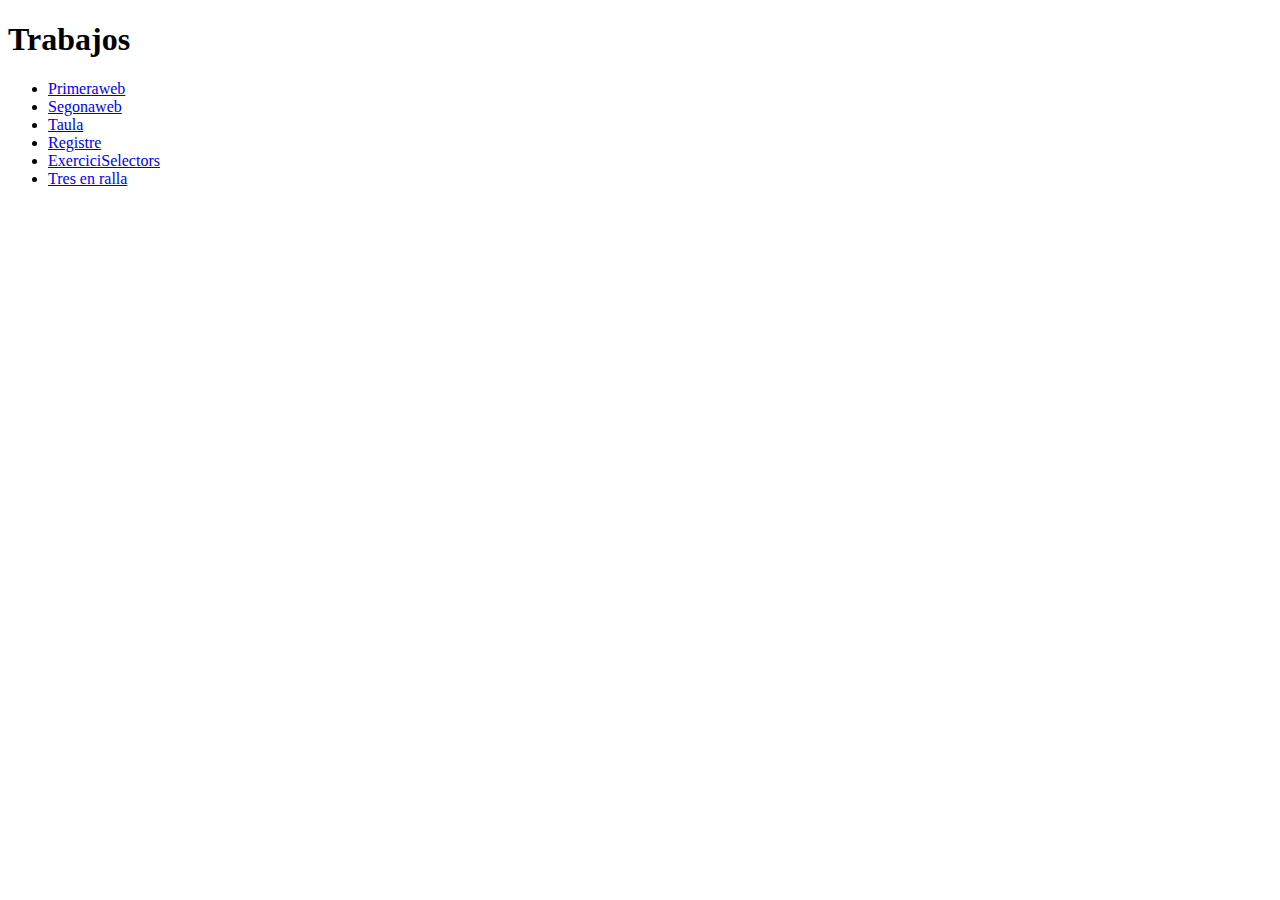
<file: index.html>
<!DOCTYPE html>
<html lang="es">
<head>
    <meta charset="UTF-8">
    <meta name="viewport" content="width=device-width, initial-scale=1.0">
    <title>Trabajos</title>
</head>
<body>
    <h1>Trabajos</h1>
    <ul>
        <li><a href="primeraweb.html">Primeraweb</a></li>
        <li><a href="segonaweb.html">Segonaweb</a></li>
        <li><a href="taula.html">Taula</a></li>
        <li><a href="registre.html">Registre</a></li>
        <li><a href="exerciciSelectors.html">ExerciciSelectors</a></li>
        <li><a href="tres.html">Tres en ralla</a></li>
    </ul>
    
</body>
</html>
</file>
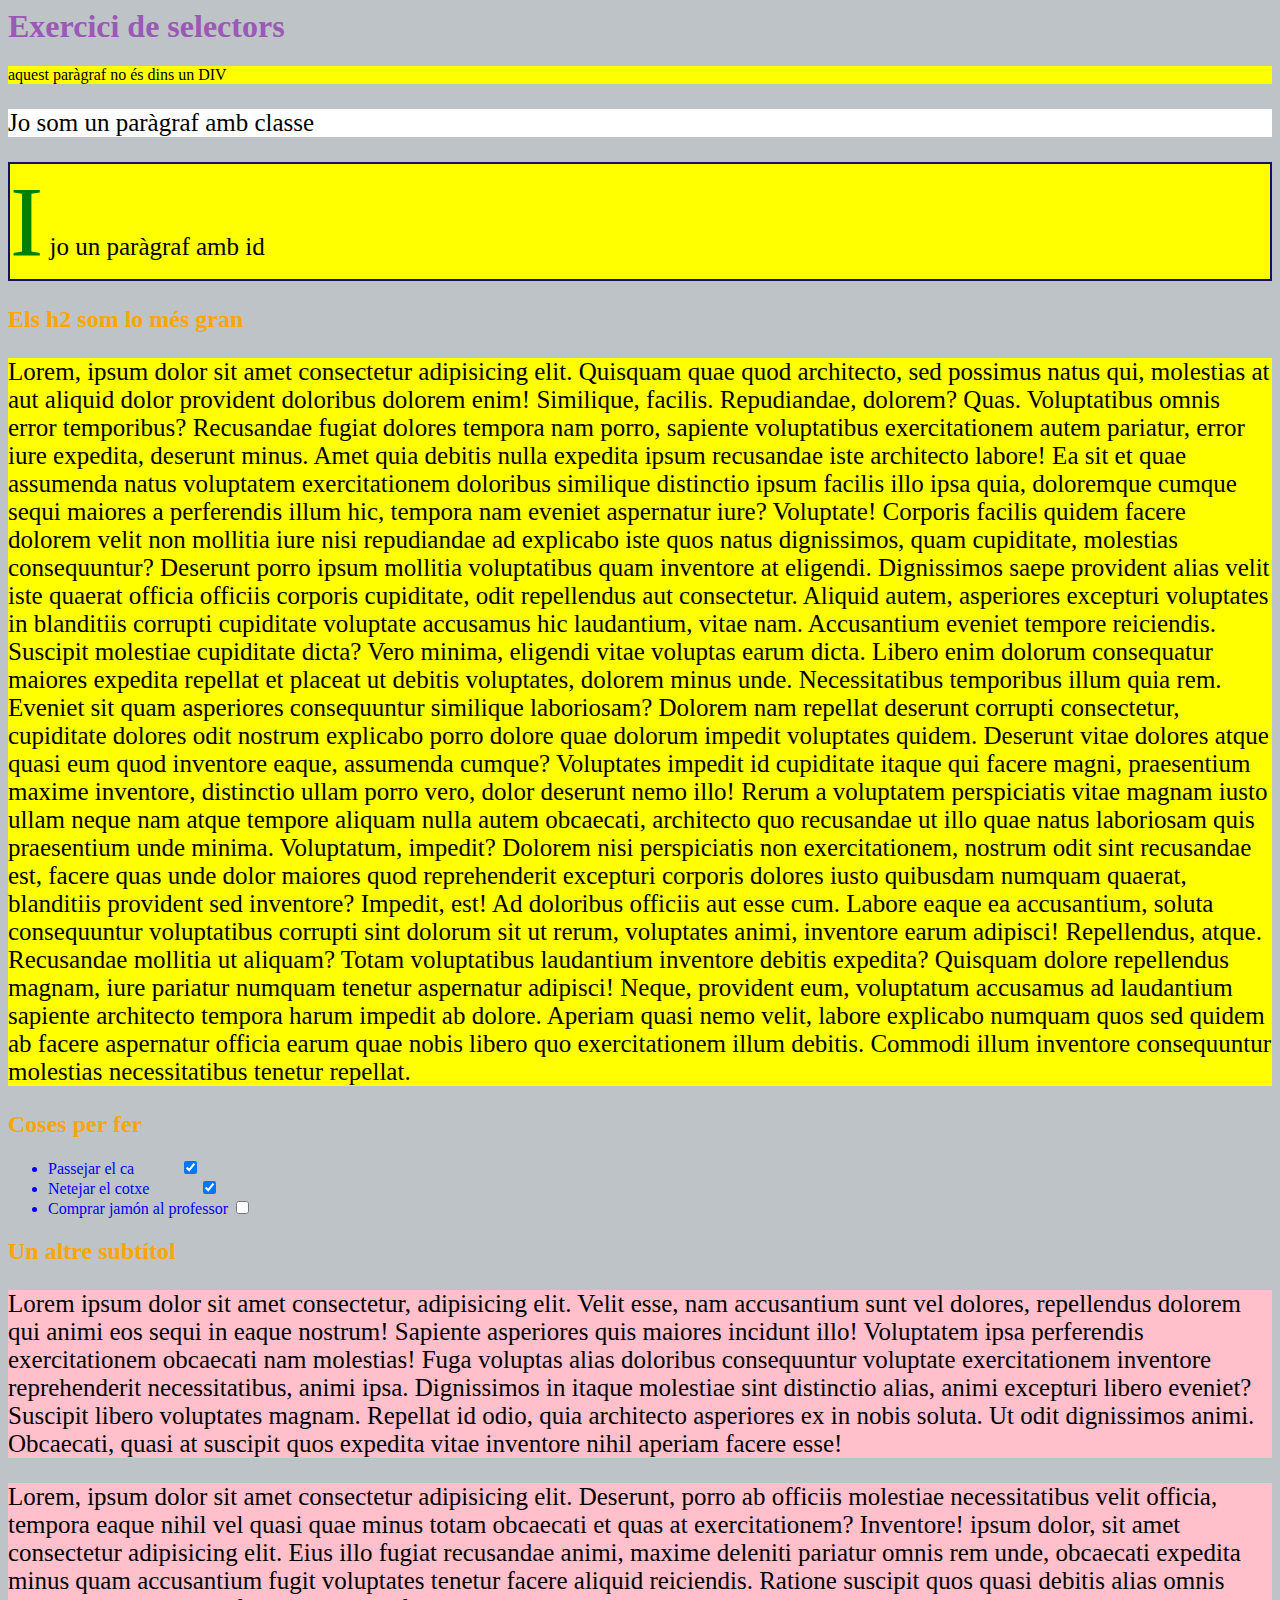
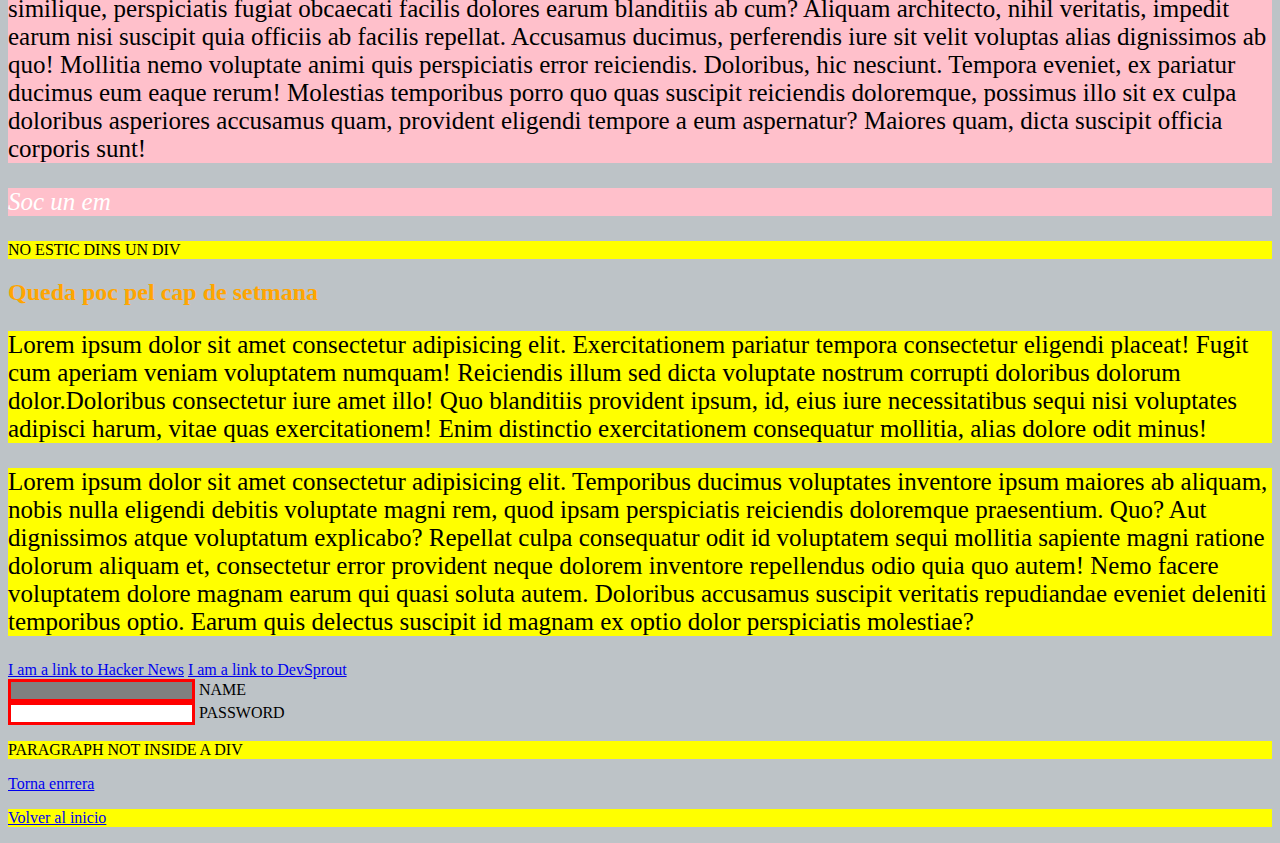
<file: exerciciSelectors.html>
<html>
<head>
  <meta charset="UTF-8">
  <title>Selectors Exercise</title>
  <link rel="stylesheet" type="text/css" href="css/selectors.css">
</head>
<body>
  <h1>Exercici de selectors</h1>

<p>aquest paràgraf no és dins un DIV</p>

<div>
  <p class="hello">Jo som un paràgraf amb classe</p>
  <p id="special">I jo un paràgraf amb id</p>

  <h2>Els h2 som lo més gran</h2>
  
  
  <p>Lorem, ipsum dolor sit amet consectetur adipisicing elit. Quisquam quae quod architecto, sed possimus natus qui, molestias at aut aliquid dolor provident doloribus dolorem enim! Similique, facilis. Repudiandae, dolorem? Quas.
  Voluptatibus omnis error temporibus? Recusandae fugiat dolores tempora nam porro, sapiente voluptatibus exercitationem autem pariatur, error iure expedita, deserunt minus. Amet quia debitis nulla expedita ipsum recusandae iste architecto labore!
  Ea sit et quae assumenda natus voluptatem exercitationem doloribus similique distinctio ipsum facilis illo ipsa quia, doloremque cumque sequi maiores a perferendis illum hic, tempora nam eveniet aspernatur iure? Voluptate!
  Corporis facilis quidem facere dolorem velit non mollitia iure nisi repudiandae ad explicabo iste quos natus dignissimos, quam cupiditate, molestias consequuntur? Deserunt porro ipsum mollitia voluptatibus quam inventore at eligendi.
  Dignissimos saepe provident alias velit iste quaerat officia officiis corporis cupiditate, odit repellendus aut consectetur. Aliquid autem, asperiores excepturi voluptates in blanditiis corrupti cupiditate voluptate accusamus hic laudantium, vitae nam.
  Accusantium eveniet tempore reiciendis. Suscipit molestiae cupiditate dicta? Vero minima, eligendi vitae voluptas earum dicta. Libero enim dolorum consequatur maiores expedita repellat et placeat ut debitis voluptates, dolorem minus unde.
  Necessitatibus temporibus illum quia rem. Eveniet sit quam asperiores consequuntur similique laboriosam? Dolorem nam repellat deserunt corrupti consectetur, cupiditate dolores odit nostrum explicabo porro dolore quae dolorum impedit voluptates quidem.
  Deserunt vitae dolores atque quasi eum quod inventore eaque, assumenda cumque? Voluptates impedit id cupiditate itaque qui facere magni, praesentium maxime inventore, distinctio ullam porro vero, dolor deserunt nemo illo!
  Rerum a voluptatem perspiciatis vitae magnam iusto ullam neque nam atque tempore aliquam nulla autem obcaecati, architecto quo recusandae ut illo quae natus laboriosam quis praesentium unde minima. Voluptatum, impedit?
  Dolorem nisi perspiciatis non exercitationem, nostrum odit sint recusandae est, facere quas unde dolor maiores quod reprehenderit excepturi corporis dolores iusto quibusdam numquam quaerat, blanditiis provident sed inventore? Impedit, est!
  Ad doloribus officiis aut esse cum. Labore eaque ea accusantium, soluta consequuntur voluptatibus corrupti sint dolorum sit ut rerum, voluptates animi, inventore earum adipisci! Repellendus, atque. Recusandae mollitia ut aliquam?
  Totam voluptatibus laudantium inventore debitis expedita? Quisquam dolore repellendus magnam, iure pariatur numquam tenetur aspernatur adipisci! Neque, provident eum, voluptatum accusamus ad laudantium sapiente architecto tempora harum impedit ab dolore.
  Aperiam quasi nemo velit, labore explicabo numquam quos sed quidem ab facere aspernatur officia earum quae nobis libero quo exercitationem illum debitis. Commodi illum inventore consequuntur molestias necessitatibus tenetur repellat.</p>

</div>

<div>
  <h2>Coses per fer</h2>

  <ul>
    <li>Passejar el ca<input type="checkbox" checked> </li>
    <li>Netejar el cotxe <input type="checkbox" checked> </li>
    <li>Comprar jamón al  professor <input type="checkbox"></li>
  </ul>
</div>

<div>
  <h2>Un altre subtítol</h2>

  <p>Lorem ipsum dolor sit amet consectetur, adipisicing elit. Velit esse, nam accusantium sunt vel dolores, repellendus dolorem qui animi eos sequi in eaque nostrum! Sapiente asperiores quis maiores incidunt illo!
  Voluptatem ipsa perferendis exercitationem obcaecati nam molestias! Fuga voluptas alias doloribus consequuntur voluptate exercitationem inventore reprehenderit necessitatibus, animi ipsa. Dignissimos in itaque molestiae sint distinctio alias, animi excepturi libero eveniet?
  Suscipit libero voluptates magnam. Repellat id odio, quia architecto asperiores ex in nobis soluta. Ut odit dignissimos animi. Obcaecati, quasi at suscipit quos expedita vitae inventore nihil aperiam facere esse!</p>

  <p>Lorem, ipsum dolor sit amet consectetur adipisicing elit. Deserunt, porro ab officiis molestiae necessitatibus velit officia, tempora eaque nihil vel quasi quae minus totam obcaecati et quas at exercitationem? Inventore! ipsum dolor, sit amet consectetur adipisicing elit. Eius illo fugiat recusandae animi, maxime deleniti pariatur omnis rem unde, obcaecati expedita minus quam accusantium fugit voluptates tenetur facere aliquid reiciendis.
  Ratione suscipit quos quasi debitis alias omnis similique, perspiciatis fugiat obcaecati facilis dolores earum blanditiis ab cum? Aliquam architecto, nihil veritatis, impedit earum nisi suscipit quia officiis ab facilis repellat.
  Accusamus ducimus, perferendis iure sit velit voluptas alias dignissimos ab quo! Mollitia nemo voluptate animi quis perspiciatis error reiciendis. Doloribus, hic nesciunt. Tempora eveniet, ex pariatur ducimus eum eaque rerum!
  Molestias temporibus porro quo quas suscipit reiciendis doloremque, possimus illo sit ex culpa doloribus asperiores accusamus quam, provident eligendi tempore a eum aspernatur? Maiores quam, dicta suscipit officia corporis sunt!</p>

  <p><em>Soc un em</em></p>
</div>

<p>NO ESTIC DINS UN DIV</p>


<div>
  <h2>Queda poc pel cap de setmana</h2>

  <p>Lorem ipsum dolor sit amet consectetur adipisicing elit. Exercitationem pariatur tempora consectetur eligendi placeat! Fugit cum aperiam veniam voluptatem numquam! Reiciendis illum sed dicta voluptate nostrum corrupti doloribus dolorum dolor.Doloribus consectetur iure amet illo! Quo blanditiis provident ipsum, id, eius iure necessitatibus sequi nisi voluptates adipisci harum, vitae quas exercitationem! Enim distinctio exercitationem consequatur mollitia, alias dolore odit minus!</p>

  <p>Lorem ipsum dolor sit amet consectetur adipisicing elit. Temporibus ducimus voluptates inventore ipsum maiores ab aliquam, nobis nulla eligendi debitis voluptate magni rem, quod ipsam perspiciatis reiciendis doloremque praesentium. Quo?
  Aut dignissimos atque voluptatum explicabo? Repellat culpa consequatur odit id voluptatem sequi mollitia sapiente magni ratione dolorum aliquam et, consectetur error provident neque dolorem inventore repellendus odio quia quo autem!
  Nemo facere voluptatem dolore magnam earum qui quasi soluta autem. Doloribus accusamus suscipit veritatis repudiandae eveniet deleniti temporibus optio. Earum quis delectus suscipit id magnam ex optio dolor perspiciatis molestiae?</p>

  <a href="https://news.ycombinator.com/">I am a link to Hacker News</a>
  <a href="https://www.devsprout.io">I am a link to DevSprout</a>
  <br>

  <input type="text" name="name" /><label> Name</label><br/>
  <input type="password" name="password" /><label> Password</label><br/>

</div>

<p>PARAGRAPH NOT INSIDE A DIV</p>

<a href="index.html">Torna enrrera</a>
</body>
<p>
    <a href="index.html">Volver al inicio</a>
</p>
</html>
</file>
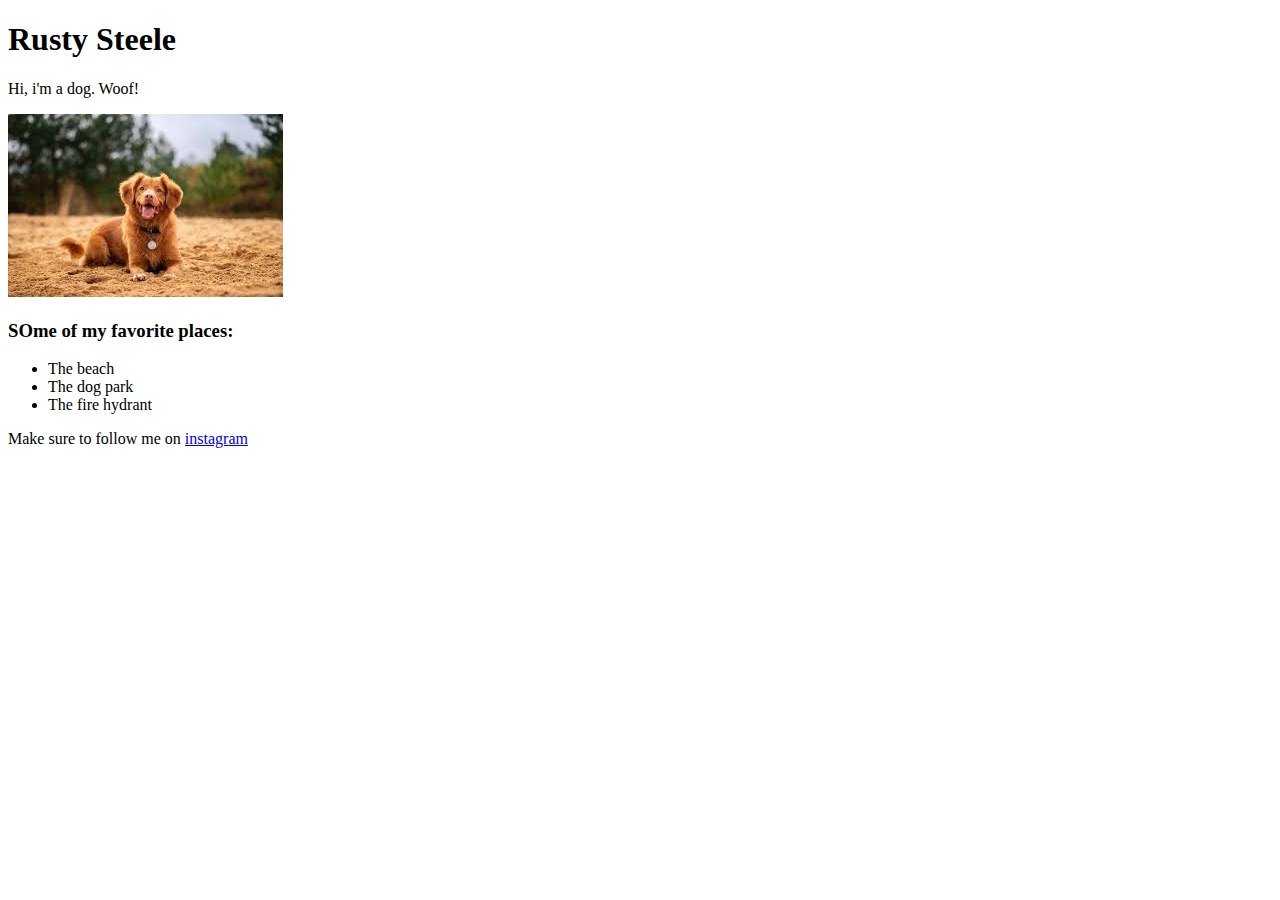
<file: index2.html>
<!DOCTYPE html>
<html lang="en">
<head>
    <meta charset="UTF-8">
    <meta name="viewport" content="width=device-width, initial-scale=1.0">
    <title>Web senzilla 2</title>
</head>
<body>
    <h1>Rusty Steele</h1>
    <p>Hi, i'm a dog. Woof!</p>
    <img src="/images/dog.jpeg">
    <h3>SOme of my favorite places:</h3>
    <ul>
        <li>The beach</li>
        <li>The dog park</li>
        <li>The fire hydrant</li>
    </ul>
    <p>Make sure to follow me on <a href="/">instagram</a></p>
</body>
</html>
</file>
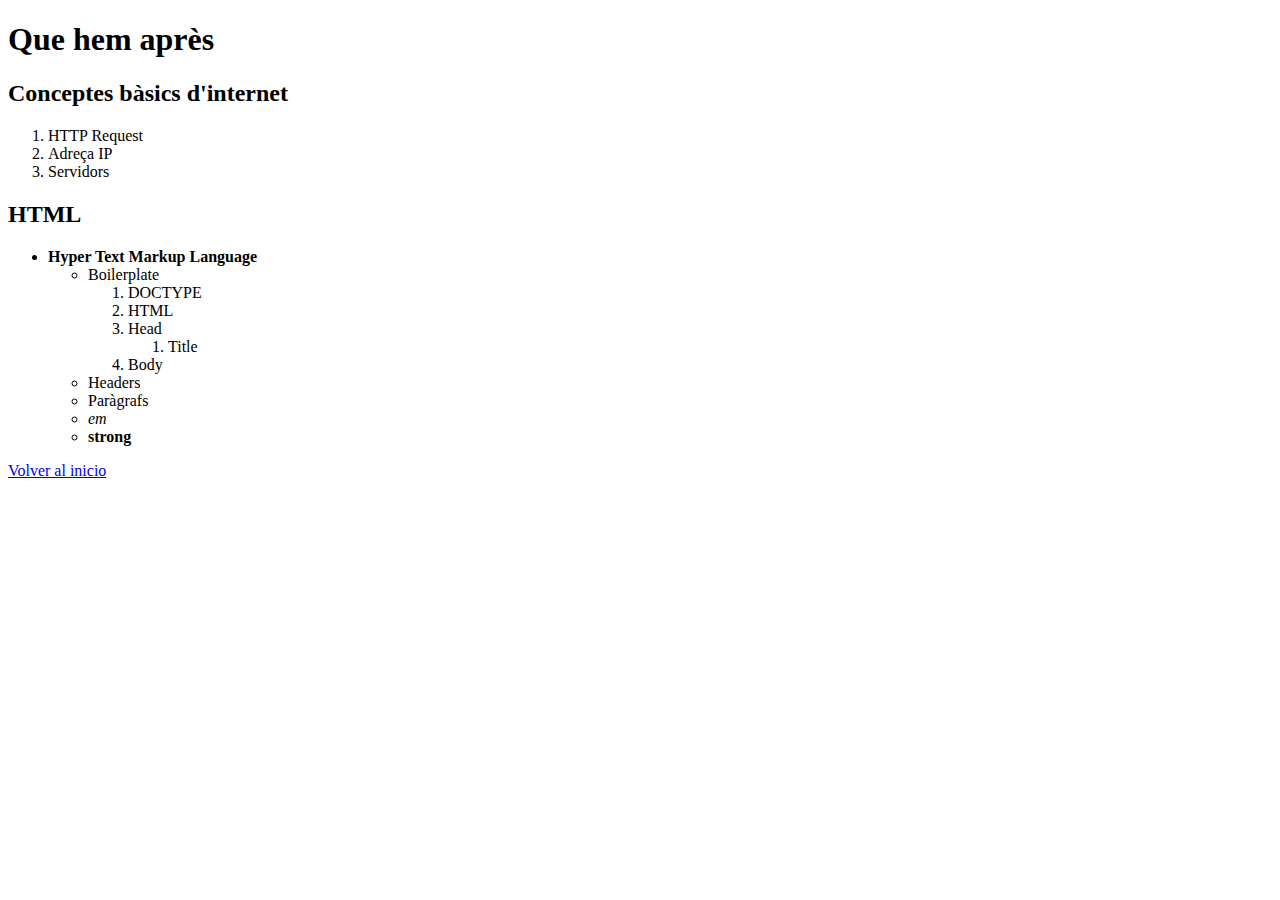
<file: primeraweb.html>
<!DOCTYPE html>
<html lang="ca">
<head>
    <meta charset="UTF-8">
    <meta name="viewport" content="width=device-width, initial-scale=1.0">
    <title>Web senzilla</title>
</head>
<body>
    
    <h1>Que hem après</h1>

    <h2>Conceptes bàsics d'internet</h2>

    <ol>
        <li>HTTP Request</li>
        <li>Adreça IP</li>
        <li>Servidors</li>
    </ol>

    <h2>HTML</h2>
    <ul>
        <li><b>Hyper Text Markup Language</b></li>
        <ul>
            <li>Boilerplate<ol>
                <li>DOCTYPE</li>
                <li>HTML</li>
                <li>Head 
                    <ol>
                        <li>Title</li>
                    </ol>
                </li>
                <li>Body</li>
            </ol></li>
            <li>Headers</li>
            <li>Paràgrafs</li>
            <li><i>em</i></li>
            <li><b>strong</b></li>
        </ul>
    </ul>
    <p>
        <a href="index.html">Volver al inicio</a>
    </p>
</body>
</html>
</file>
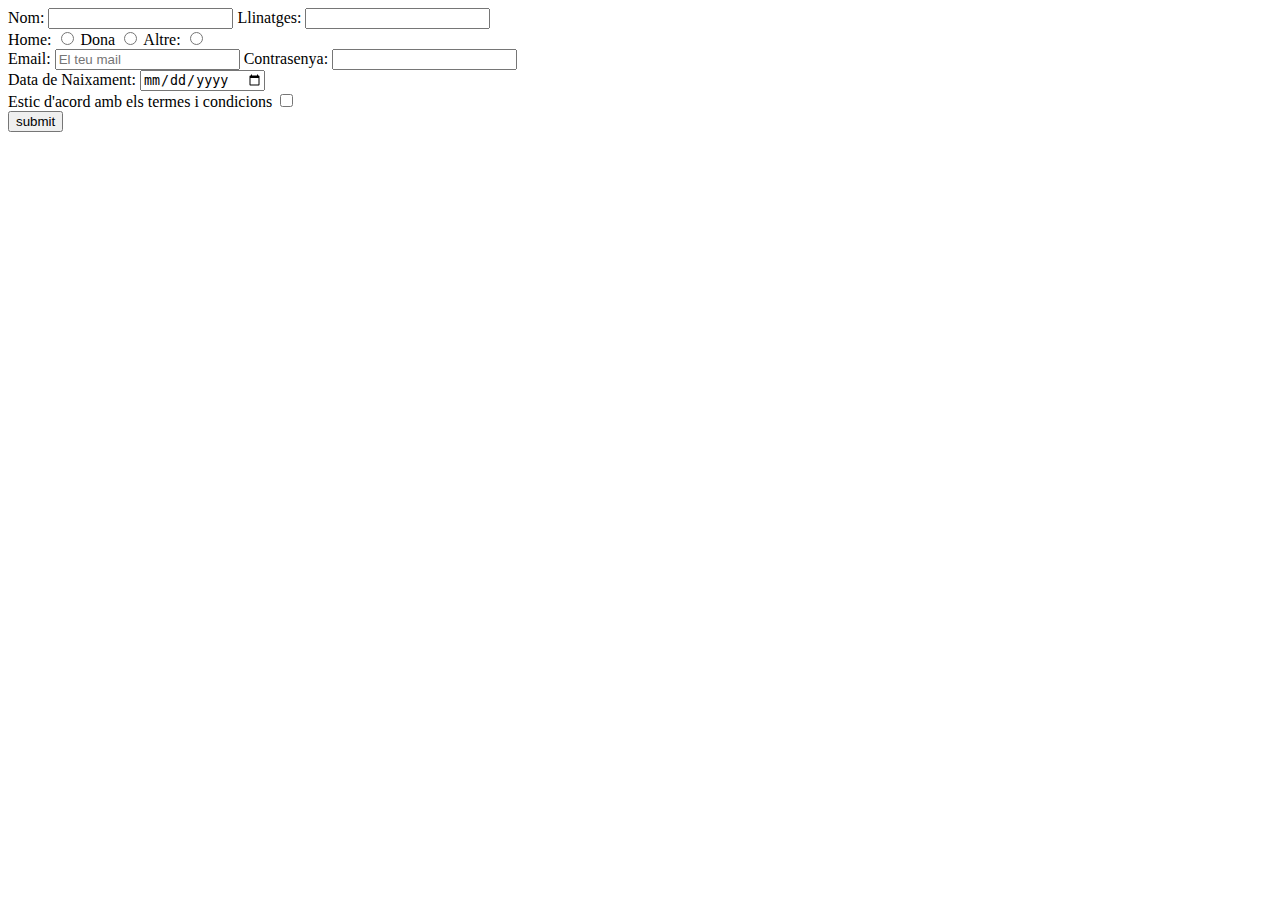
<file: registre.html>
<!DOCTYPE html>
<html lang="en">
<head>
    <meta charset="UTF-8">
    <meta name="viewport" content="width=device-width, initial-scale=1.0">
    <title>Formulari Registre</title>
</head>
<body>

    <!-- Creación del formulario -->
    <form action="registre.html" method="post">

        <!-- Caja en la cual insertamos el Nom/Llinatge utilizando el type "text", marcamos required
            para forzar al usuario a rellenar estos campos. -->
        <div>
            <label for="nom">Nom:</label>
            <input type="text" id="nom" name="nombre" required>
            <label for="llinatges">Llinatges:</label>
            <input type="text" id="llinatges" name="apellido" required>
        </div>

        <!-- Caja de selección de generos la cual usamos el type "radio" para seleccionar solo 1 de los sugeridos,
        tambien es un campo requerido por lo que usamos required -->
        <div>
            <label for="home">Home:</label>
            <input type="radio" id="home" name="genero" value="male" required>
            <label for="dona">Dona</label>
            <input type="radio" id="dona" name="genero" value="female" required>
            <label for="altre">Altre:</label>
            <input type="radio" id="altre" name="genero" value="other" required>
        </div>

        <!-- Campo de Mail y Contraseña, utilizamos el type mail para el mail asi nos aseguramos de que lo
        que introduce es un formato de mail, y usamos el type "password" para esconder lo que introduce. -->
        <div>
            <label for="email">Email:</label>
            <input type="email" id="email" name="email" placeholder="El teu mail" required>
            <label for="password">Contrasenya:</label>
            <input type="password" id="password" name="password" maxlength="10" minlength="5" required>
        </div>

        <!-- Campo de fecha de nacimiento y checkbox para los "Terms of Service", tambien utilizamos required -->
        <div>
            <label for="date">Data de Naixament:</label>
            <input type="date" id="date" name="fecha" required>
        </div>
            <label for="ToS">Estic d'acord amb els termes i condicions</label>
            <input type="checkbox" id="ToS" name="ToS" value="ToS" required>
        <div>
            <!-- Submit para mandar el formulario a la pagina deseada. -->
            <input type="submit" value="submit">
        </div>
      </form>
</body>
</html>
</file>
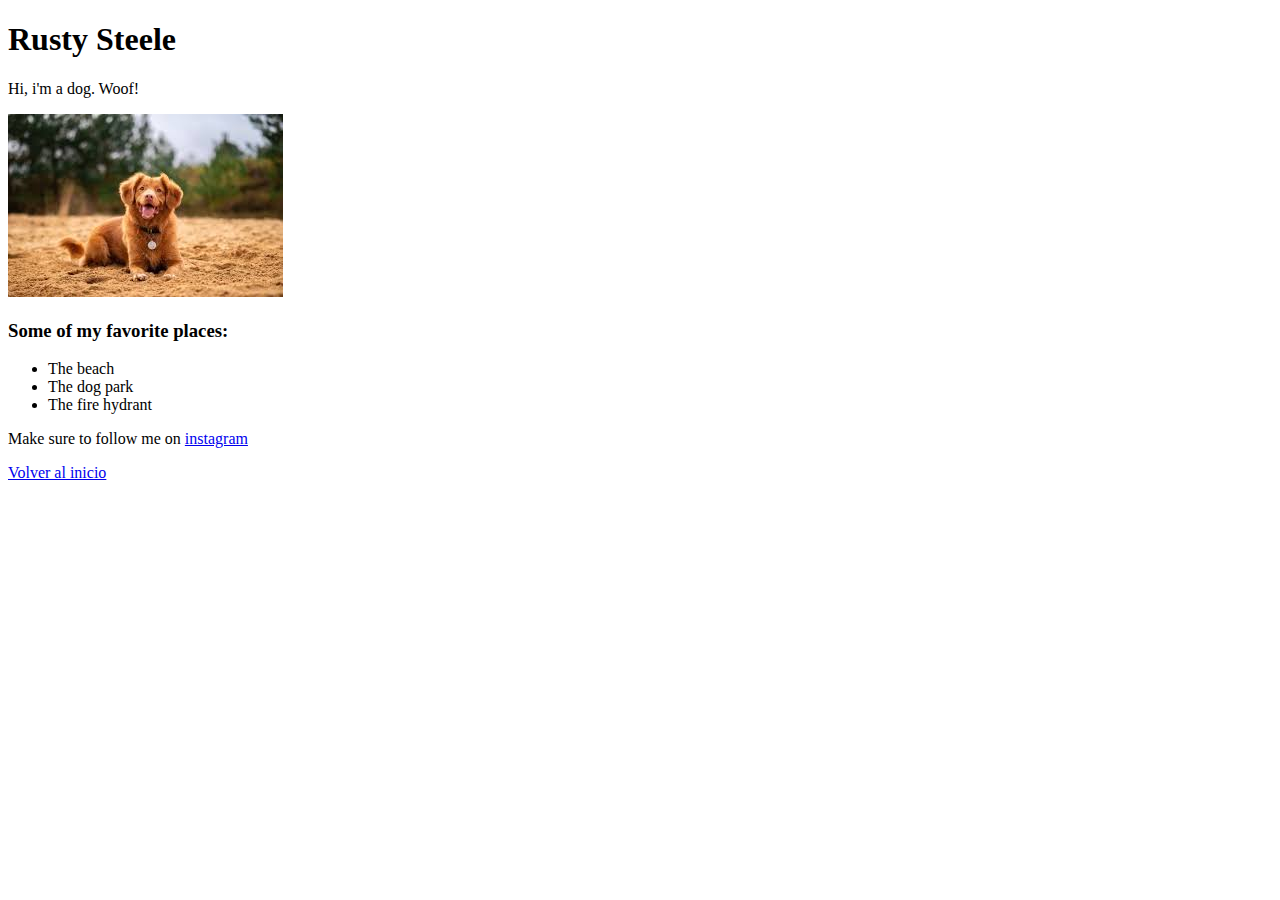
<file: segonaweb.html>
<!DOCTYPE html>
<html lang="ca">
<head>
    <meta charset="UTF-8">
    <meta name="viewport" content="width=device-width, initial-scale=1.0">
    <title>Web senzilla 2</title>
</head>
<body>
    <h1>Rusty Steele</h1>
    <p>Hi, i'm a dog. Woof!</p>
    <img src="images/dog.jpeg">
    <h3>Some of my favorite places:</h3>
    <ul>
        <li>The beach</li>
        <li>The dog park</li>
        <li>The fire hydrant</li>
    </ul>
    <p>Make sure to follow me on <a href="https://instagram.com/">instagram</a></p>
    <p>
        <a href="index.html">Volver al inicio</a>
    </p>
</body>
</html>
</file>
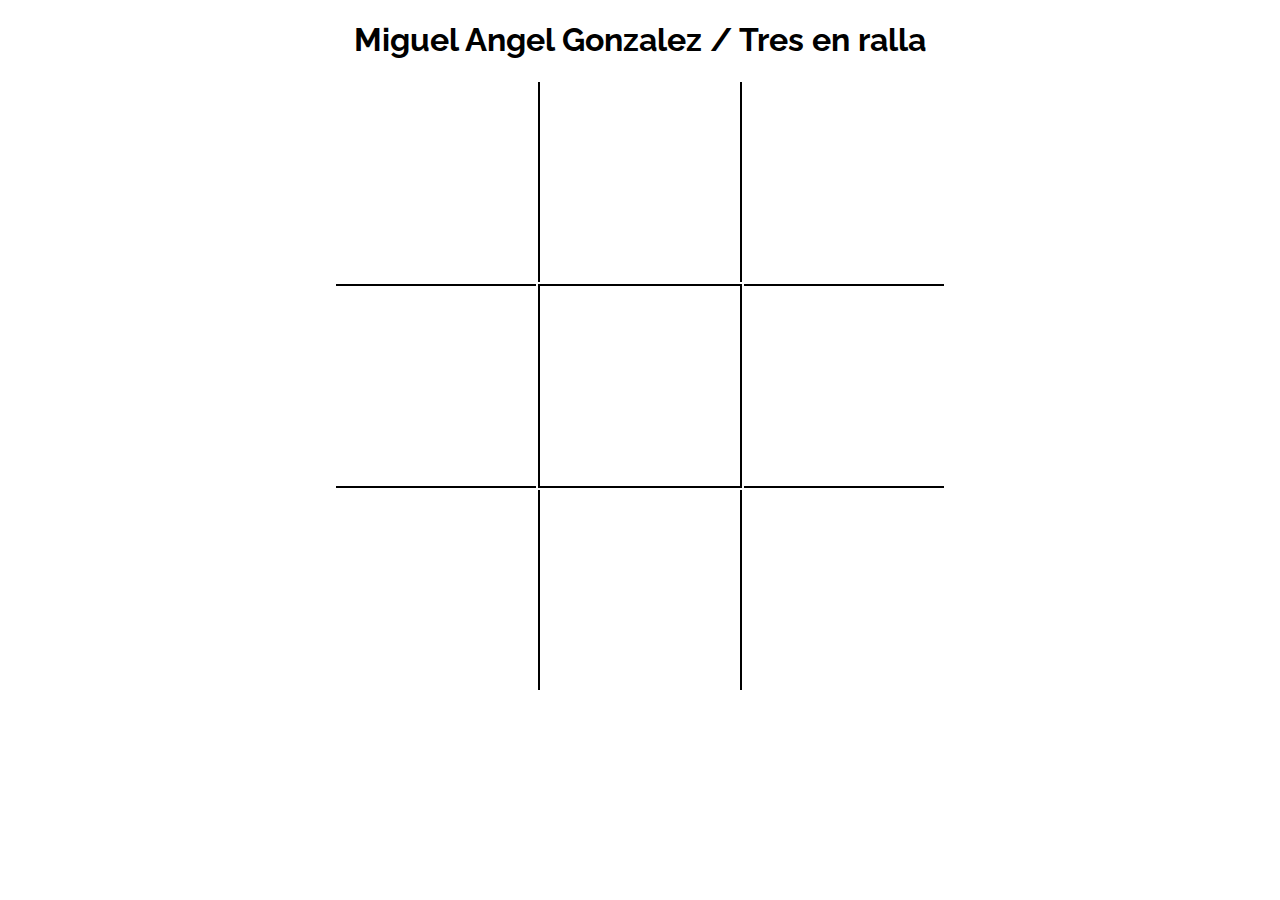
<file: tres.html>
<!DOCTYPE html>
<html lang="en">
<head>
    <link rel="stylesheet" href="css/tres.css">
    <meta charset="UTF-8">
    <meta name="viewport" content="width=device-width, initial-scale=1.0">
    <title>Tres en ralla</title>
</head>
<body>

    <h1>Miguel Angel Gonzalez / Tres en ralla</h1>

    <tbody class="table-body">
    <table class="table">
  <tbody class="table-body">
    <tr class="row">
      <td></td>
      <td class="cell-sides"></td>
      <td></td>
    </tr>
    <tr class="row">
      <td class="cell-top-bottom"></td>
      <td class="cell-middle"></td>
      <td class="cell-top-bottom"></td>
    </tr>
    <tr class="row">
      <td class="empty-cell"></td>
      <td class="cell-sides"></td>
      <td class="empty-cell"></td>
    </tr>
  </tbody>
</table>
</body>
</html>
</file>
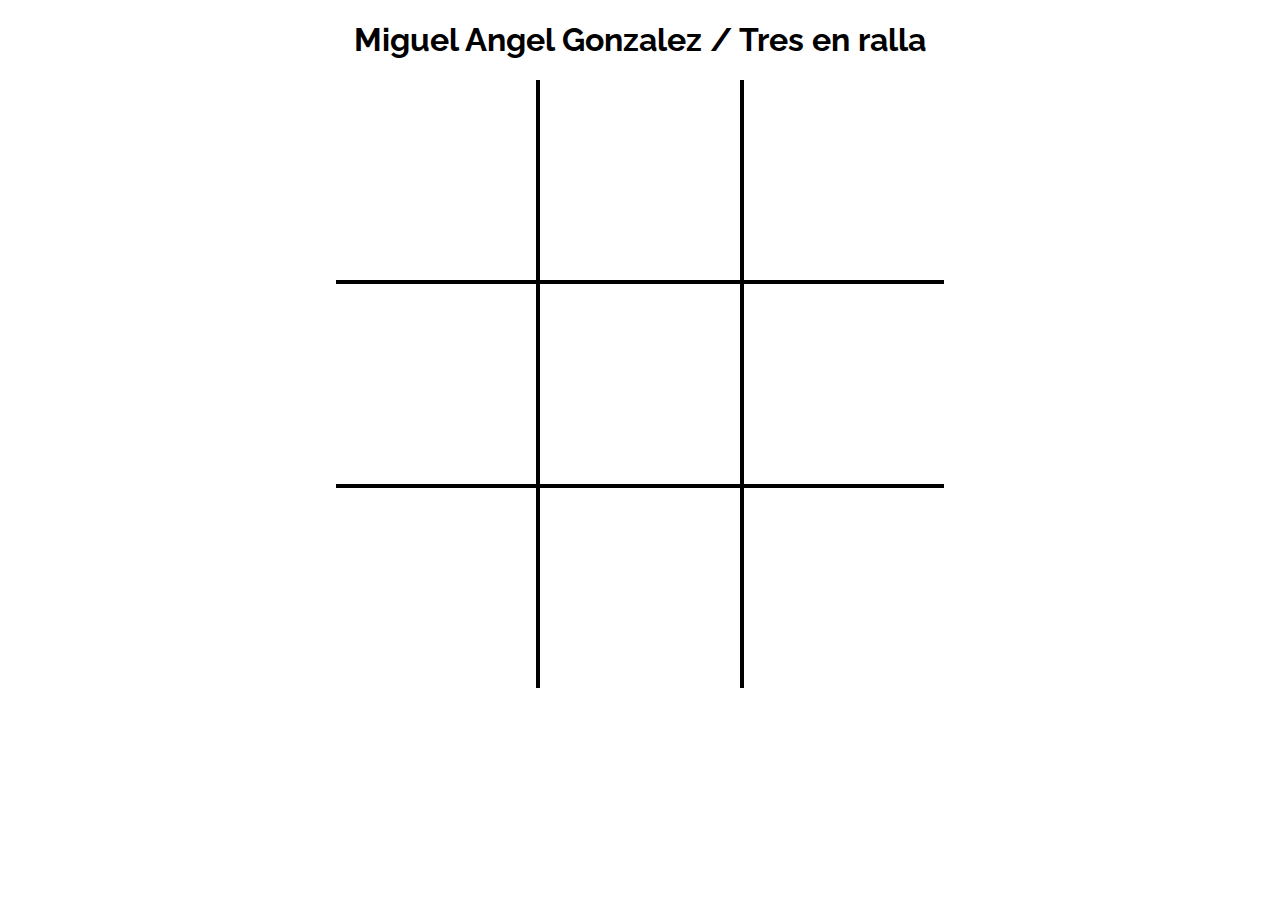
<file: tresenratlla.html>
<!DOCTYPE html>
<html lang="en">
<head>
    <link rel="stylesheet" href="css/tresenratlla.css">
    <meta charset="UTF-8">
    <meta name="viewport" content="width=device-width, initial-scale=1.0">
    <title>Tres en ralla</title>
</head>
<body>

    <h1>Miguel Angel Gonzalez / Tres en ralla</h1>

    <tbody class="table-body">
    <table class="table">
  <tbody class="table-body">
    <tr class="row">
      <td class="cell"></td>
      <td class="cell"></td>
      <td class="cell"></td>
    </tr>
    <tr class="row">
      <td class="cell"></td>
      <td class="cell"></td>
      <td class="cell"></td>
    </tr>
    <tr class="row">
      <td class="cell"></td>
      <td class="cell"></td>
      <td class="cell"></td>
    </tr>
  </tbody>
</table>
</body>
</html>
</file>
<file: css/selectors.css>
/* dona al <body> element un color de fons de #bdc3c7*/
body{
    background-color: #bdc3c7;
}

/* fes que els <h1> siguin de color #9b59b6*/
h1{
    color: #9b59b6;
}


/* fes que els <h2> siguin de color orange */
h2{
    color: orange;
}

/* fes que els <li> siguin d'un blau hexadecimal*/

li{
    color: #0000ff;
}

/*canvia el color de fons de cada paràgraf a groc*/

p{
    background-color: yellow;
}

/*fes que tots els inputs tinguin un border de 3px vermell*/

input{
    border: 3px solid red;
}

/* fes que tot el que té class 'hello' sigui de fons blanc*/

.hello{
    background-color: white;
}

/* fes que l'elemnt amb id  'special' tingui un border 2px solid blau selecciona el teu propi rgb blau*/

#special{
    border: 2px solid rgb(18, 18, 104);
}

/*Fes que tots els <p>'s que estn dins un div tingin una font de 25px (font-size: 25px)*/

div p{
    font-size: 25px;
}

/*Fes que només els inputs de type text tenguin un fons gris*/
input[type=text] {
    background-color: gray;
}

/* Fes que els <p>'s dins el 3r <div> tinguin fons rosa*/
div:nth-of-type(3) p{
    background-color: pink;
}

/* Fes que el 2n <p> dins el  3r  <div> tingui un border de 5px blanc*/
div:nth-of-type(3) p:nth-of-type(2){
        border: 5px white;
}

/* Fen que l'element <em> del 3r <div> sigui blanc amb una font de 20px (font-size:20px)*/
div:nth-of-type(3) em{
    color: white; font: 20px;
}


/*BONUS*/
/*hauràs de fer recerca*/

/*Fes que tots el "checked" checkboxes tinguin un marge esquerra de 50px(margin-left: 50px)*/
input:checked{
    margin-left: 50px;
}

/*Fes que l'etiqueta <label> siguin tots UPPERCASE sense canviar el HTML*/
label{
    text-transform: uppercase;
}

/*Fes que la primera lletra de l'element amb id 'special' sigui verda i amb font de 100px font size(font-size: 100)*/
#special::first-letter {
    font-size: 100px;
    color: green;
}

/*Fes que el color de font del <h1> canviï a blau quan el ratolí passi per damuntelement's color change to blue when hovered over */
h1:hover{
    color: blue;
}

/*Fes que els <a> que hagin estat visitats siguin de color gris */
a:visited {
    color: gray;
}
</file>
<file: css/tres.css>
@import url('https://fonts.googleapis.com/css2?family=Raleway:wght@600&display=swap');

body{
    margin: 0 auto;
    padding: 0;
    font-family: Raleway;
}

h1{
    text-align: center;
}

.cell-sides {
    border-left: 2px solid black;
    border-right: 2px solid black;
}

.cell-top-bottom {
    border-top: 2px solid black;
    border-bottom: 2px solid black;
}

.cell-middle {
    border: 2px solid rgb(0, 0, 0);    
}
  
.table {
    margin: 0 auto;
    border-style: hidden;
}

.table td{
    padding: 100px 100px;
}
</file>
<file: css/tresenratlla.css>
@import url('https://fonts.googleapis.com/css2?family=Raleway:wght@600&display=swap');

body{
    margin: 0 auto;
    padding: 0;
    font-family: Raleway;
}

h1{
    text-align: center;

}

.cell {
    border-collapse: collapse;
    border: 4px solid rgb(0, 0, 0);    
    padding: 100px 100px;
}
  
.table {
    margin: 0 auto;
    border-collapse: collapse;
    border-style: hidden;
}
</file>
